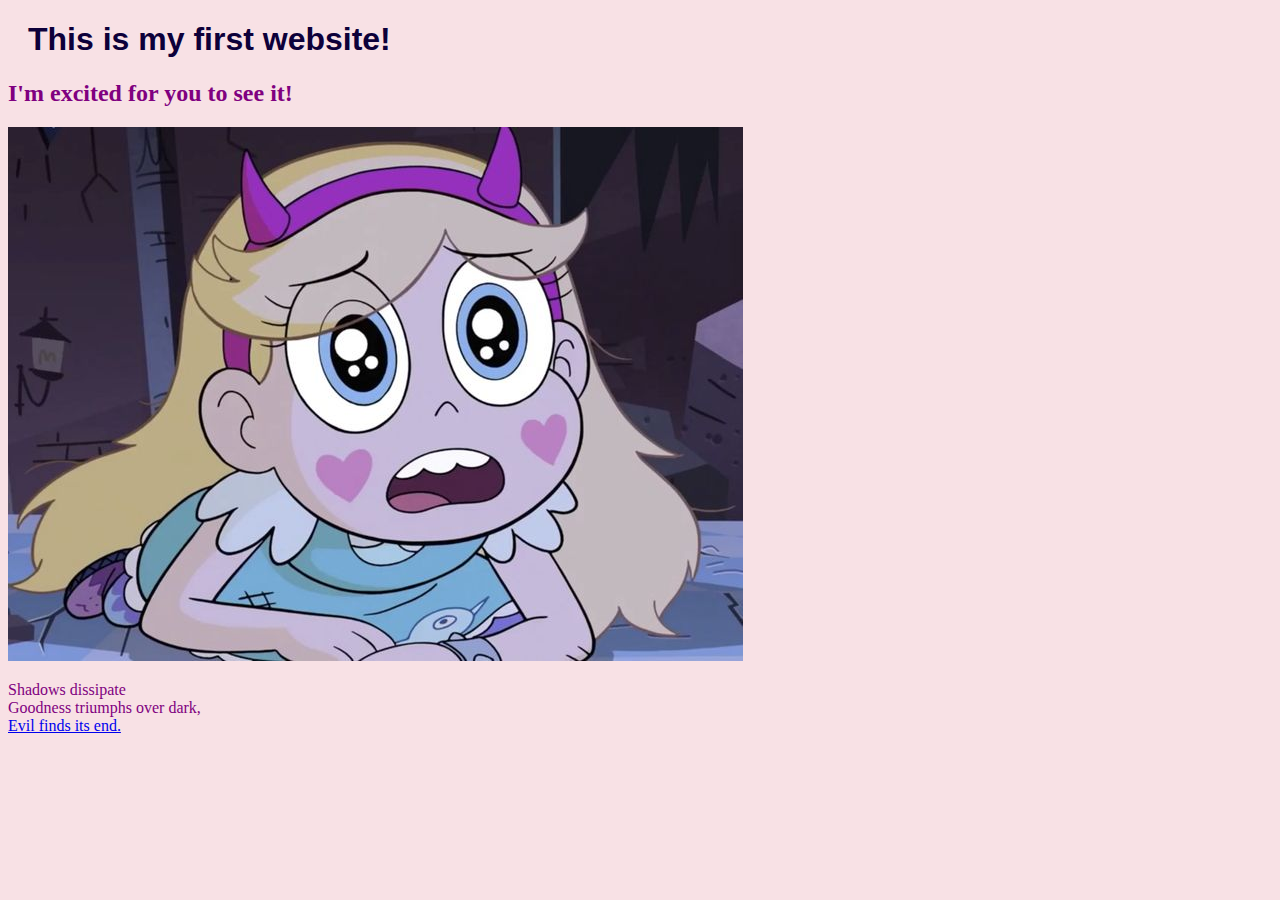
<file: index.html>
<!DOCTYPE html>
<html>
    <head>
        <link rel="stylesheet" href="page1.css">
        <title>My website</title>
        <meta charset="UTF-8">
    </head>
    <body>
        <h1>This is my first website!</h1>
        <h2>I'm excited for you to see it!</h2>
        <img src="images/star.jpg" alt="Star"/>
        <p>Shadows dissipate<br>
            Goodness triumphs over dark,<br>
            <a href="page2.html">Evil finds its end.</a></p>
    </body>
</html>
</file>
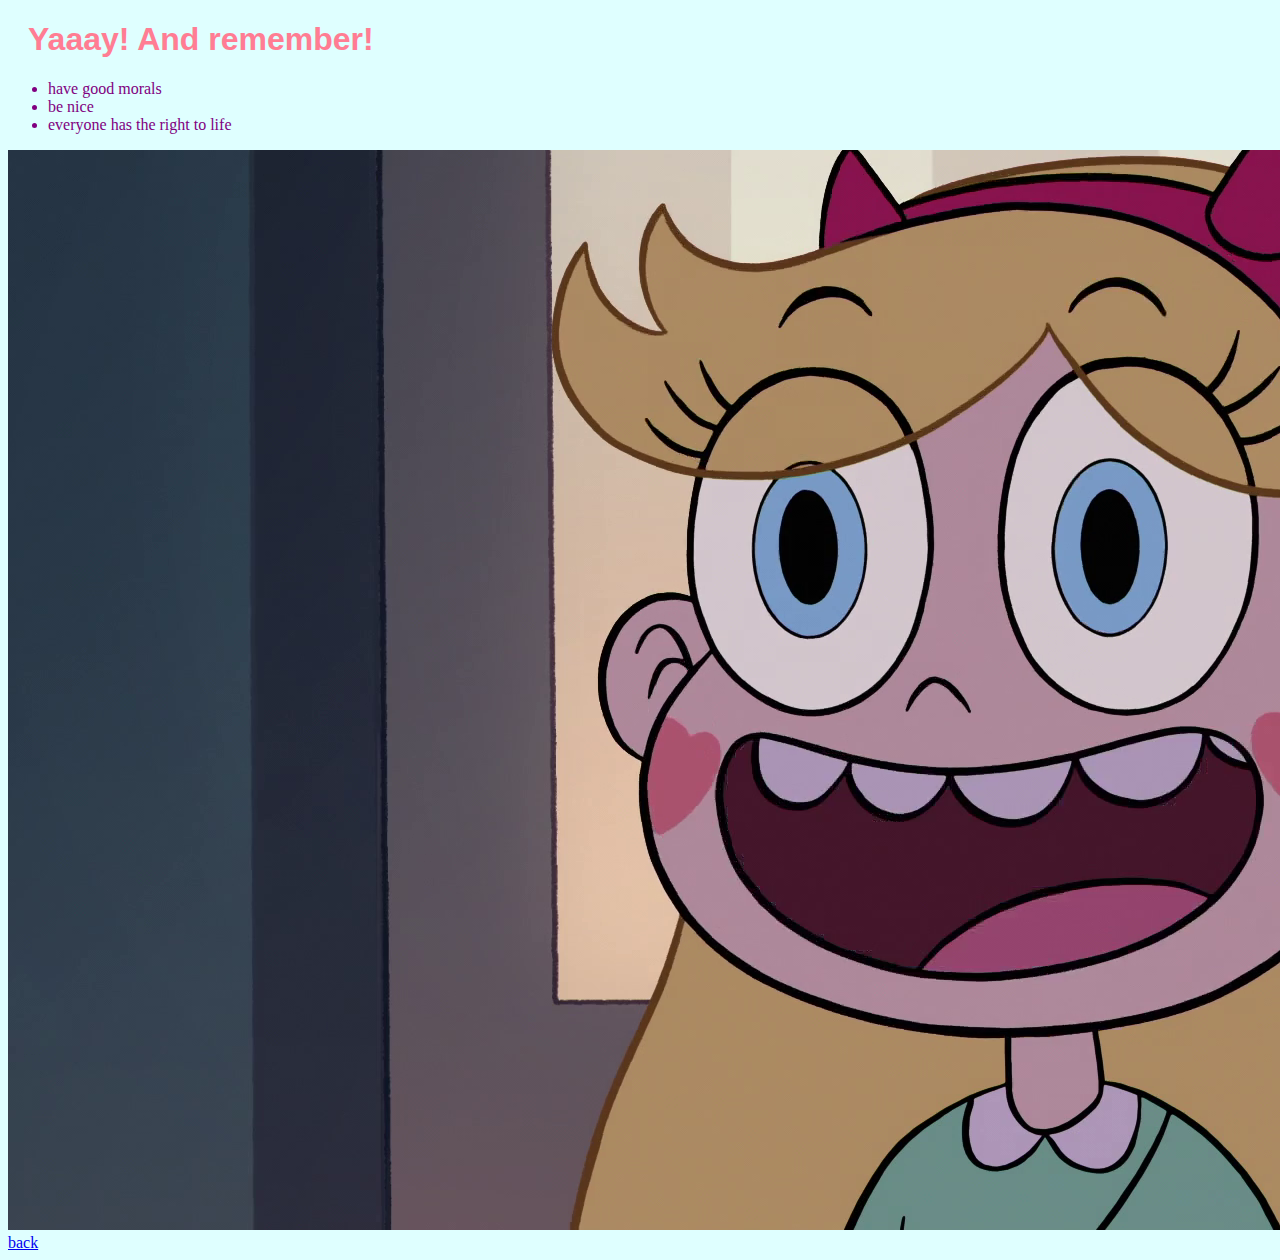
<file: page2.html>
<!DOCTYPE html>
<html>
    <head>
        <link rel="stylesheet" href="page2.css">
            <title>Yaaay!</title>
            <meta charset="UTF-8">
    </head>
    <body>
    <h1>Yaaay! And remember!</h1>
    <ul>
        <li>have good morals</li>
        <li>be nice</li>
        <li>everyone has the right to life</li>
    </ul>
    <a href="https://cat-bounce.com/">
    <img src="images/yay!.png" alt="Yaaay!"/>
    <a href="index.html">back</a>
    </a>
    </body>
</html>
</file>
<file: page1.css>
h1 {
    color: rgb(13, 0, 58);
    margin-left: 20px;
    font-family:'Trebuchet MS', 'Lucida Sans Unicode', 'Lucida Grande','Lucida Sans', Arial, sans-serif;
}

body{ 
    background-color: rgb(248, 225, 229);
    color: purple;
}
</file>
<file: page2.css>
body{
    background-color: rgb(223, 255, 255);
    color: purple;
}

h1 {
    color: rgb(255, 125, 147);
    margin-left: 20px;
    font-family: Verdana, Geneva, Tahoma, sans-serif;
}
</file>
